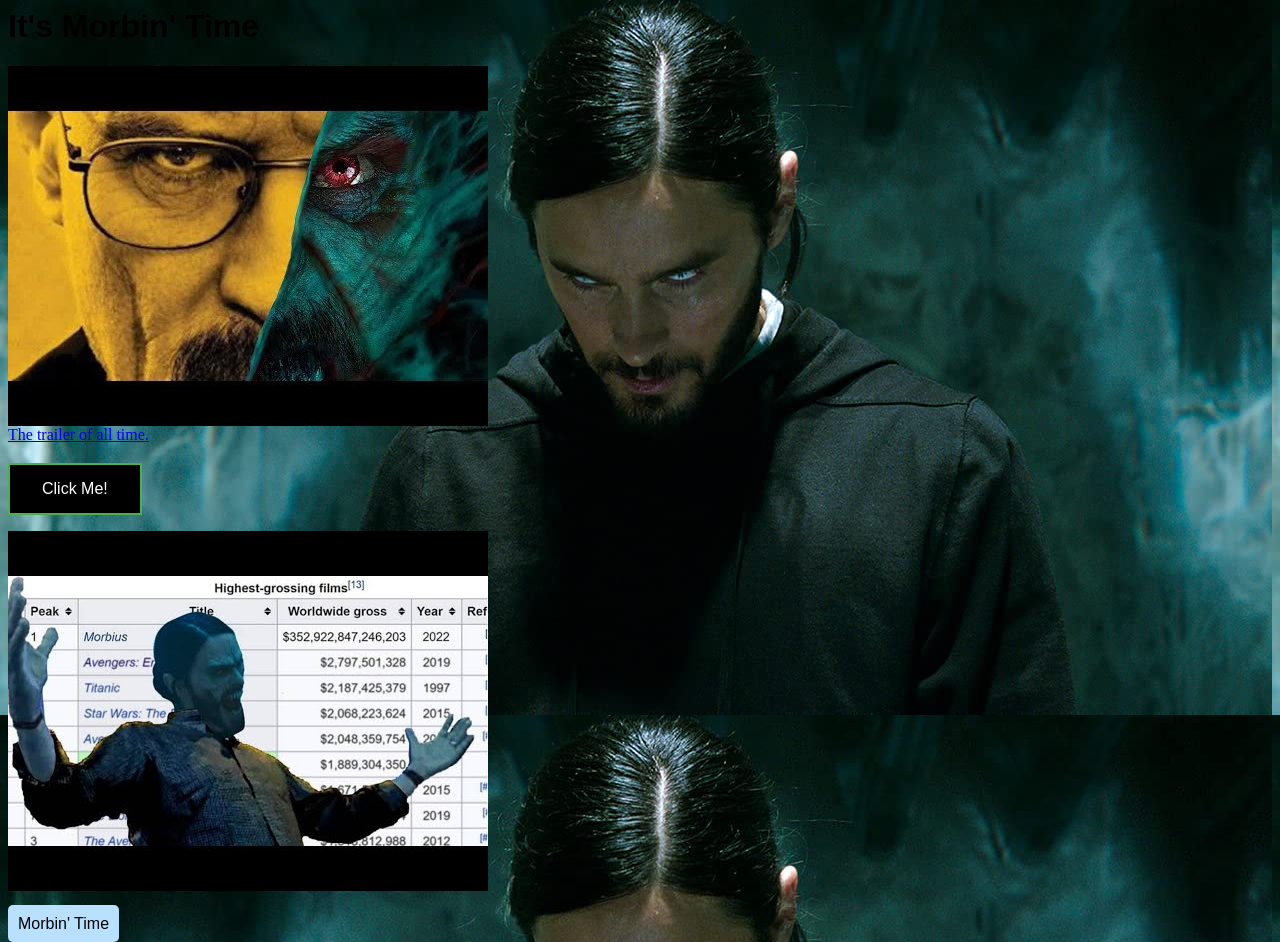
<file: index.html>
<html>
    <head>
        <script src="myscripts.js"></script>
        <link rel="stylesheet" type="text/css" href="styles.css">
        <title>I LOVE MORBIUS</title>
    </head>
        <body>
            <div>   
                <h1>It's Morbin' Time</h1>
                <img src="morbius walter white.webp" alt="Dr Wicheal Worbius">
            </div>
            <div>
                <a href="https://www.youtube.com/watch?v=jLMBLuGJTsA">The trailer of all time.</a>
                <h3></h3>
                <button type="button" onclick="alert('Morbius.')">Click Me!</button>
            </div>
                <p><a href="https://www.youtube.com/watch?v=dQw4w9WgXcQ">
                    <img src="MORBIUS.jpg"></a></p>
            <nav id="nav1">
                <a href="#" onmousedown="morb.play()">Morbin' Time</a>
            </nav>
           </body>
</html>
</file>
<file: styles.css>
body {
    background-image: url("Morbius\ Background.jpg");
}

h1 {
    font-family: Arial, Helvetica, sans-serif;
}

button {
    background-color: #000;
    border: 2px solid #4caf50;
    color: white;
    padding: 15px 32px;
    text-align: center;
    text-decoration: none;
    display: inline-block;
    font-size: 16px;
}

button {
    transition-duration:0.4s;
}

button:hover {
    background-color: 4caf50;
    color: white;
}

nav#nav1{ margin-top: 24px; }
            nav#nav1 > a{
                background: #b9e1ff;
                color: #000;
                padding: 10px;
                text-decoration: none;
                border-radius: 5px;
                font-family: "Arial Black", Gadget, sans-serif;
            }
            nav#nav1 > a:hover{ background: #bbea00; }
            nav#nav1 > a:active{ background: #eeffa8; }
</file>
